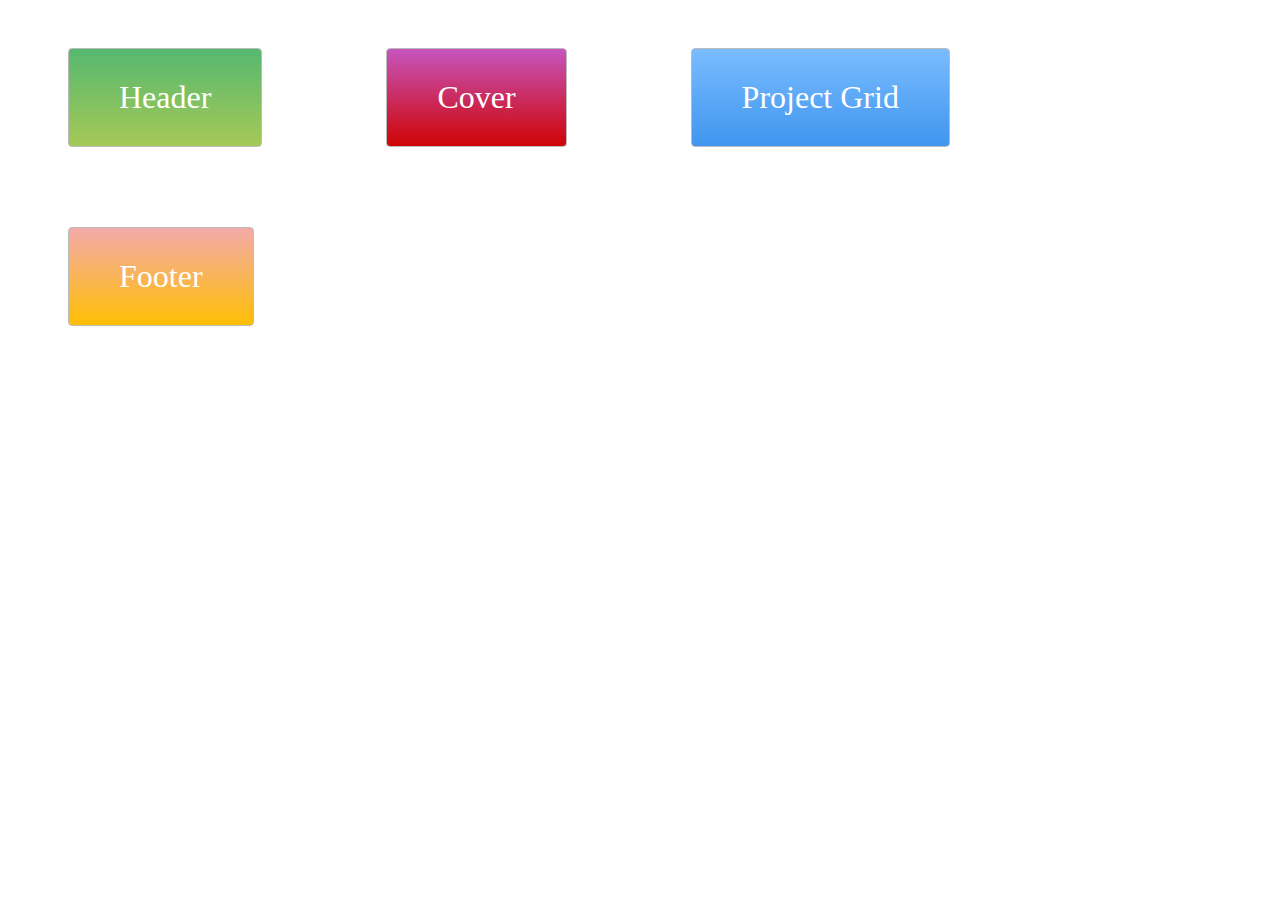
<file: gridpro/Images/Grid Icons/project-start/index.html>
<!DOCTYPE html>
<html>
<head>
  <title>Layout Master</title>
  <link rel="stylesheet" type="text/css" href="./style.css">
</head>
<body>
  <div class="zone green">Header</div>
  <div class="zone red">Cover</div>
  <div class="zone blue">Project Grid</div>
  <div class="zone yellow">Footer</div>
</body>
</html>
</file>
<file: gridpro/Images/Grid Icons/project-start/style.css>
.zone {
    padding:30px 50px;
    margin:40px 60px;
    cursor:pointer;
    display:inline-block;
    color:#FFF;
    font-size:2em;
    border-radius:4px;
    border:1px solid #bbb;
    transition: all 0.3s linear;
}

.zone:hover {
    -webkit-box-shadow:rgba(0,0,0,0.8) 0px 5px 15px, inset rgba(0,0,0,0.15) 0px -10px 20px;
    -moz-box-shadow:rgba(0,0,0,0.8) 0px 5px 15px, inset rgba(0,0,0,0.15) 0px -10px 20px;
    -o-box-shadow:rgba(0,0,0,0.8) 0px 5px 15px, inset rgba(0,0,0,0.15) 0px -10px 20px;
    box-shadow:rgba(0,0,0,0.8) 0px 5px 15px, inset rgba(0,0,0,0.15) 0px -10px 20px;
}

/*https://paulund.co.uk/how-to-create-shiny-css-buttons*/
/***********************************************************************
 *  Green Background
 **********************************************************************/
.green{
    background: #56B870; /* Old browsers */
    background: -moz-linear-gradient(top, #56B870 0%, #a5c956 100%); /* FF3.6+ */
    background: -webkit-gradient(linear, left top, left bottom, color-stop(0%,#56B870), color-stop(100%,#a5c956)); /* Chrome,Safari4+ */
    background: -webkit-linear-gradient(top, #56B870 0%,#a5c956 100%); /* Chrome10+,Safari5.1+ */
    background: -o-linear-gradient(top, #56B870 0%,#a5c956 100%); /* Opera 11.10+ */
    background: -ms-linear-gradient(top, #56B870 0%,#a5c956 100%); /* IE10+ */
    background: linear-gradient(top, #56B870 0%,#a5c956 100%); /* W3C */
}

/***********************************************************************
 *  Red Background
 **********************************************************************/
.red{
    background: #C655BE; /* Old browsers */
    background: -moz-linear-gradient(top, #C655BE 0%, #cf0404 100%); /* FF3.6+ */
    background: -webkit-gradient(linear, left top, left bottom, color-stop(0%,#C655BE), color-stop(100%,#cf0404)); /* Chrome,Safari4+ */
    background: -webkit-linear-gradient(top, #C655BE 0%,#cf0404 100%); /* Chrome10+,Safari5.1+ */
    background: -o-linear-gradient(top, #C655BE 0%,#cf0404 100%); /* Opera 11.10+ */
    background: -ms-linear-gradient(top, #C655BE 0%,#cf0404 100%); /* IE10+ */
    background: linear-gradient(top, #C655BE 0%,#cf0404 100%); /* W3C */
}

/***********************************************************************
 *  Yellow Background
 **********************************************************************/
.yellow{
    background: #F3AAAA; /* Old browsers */
    background: -moz-linear-gradient(top, #F3AAAA 0%, #febf04 100%); /* FF3.6+ */
    background: -webkit-gradient(linear, left top, left bottom, color-stop(0%,#F3AAAA), color-stop(100%,#febf04)); /* Chrome,Safari4+ */
    background: -webkit-linear-gradient(top, #F3AAAA 0%,#febf04 100%); /* Chrome10+,Safari5.1+ */
    background: -o-linear-gradient(top, #F3AAAA 0%,#febf04 100%); /* Opera 11.10+ */
    background: -ms-linear-gradient(top, #F3AAAA 0%,#febf04 100%); /* IE10+ */
    background: linear-gradient(top, #F3AAAA 0%,#febf04 100%); /* W3C */
}

/***********************************************************************
 *  Blue Background
 **********************************************************************/
.blue{
    background: #7abcff; /* Old browsers */
    background: -moz-linear-gradient(top, #7abcff 0%, #60abf8 44%, #4096ee 100%); /* FF3.6+ */
    background: -webkit-gradient(linear, left top, left bottom, color-stop(0%,#7abcff), color-stop(44%,#60abf8), color-stop(100%,#4096ee)); /* Chrome,Safari4+ */
    background: -webkit-linear-gradient(top, #7abcff 0%,#60abf8 44%,#4096ee 100%); /* Chrome10+,Safari5.1+ */
    background: -o-linear-gradient(top, #7abcff 0%,#60abf8 44%,#4096ee 100%); /* Opera 11.10+ */
    background: -ms-linear-gradient(top, #7abcff 0%,#60abf8 44%,#4096ee 100%); /* IE10+ */
    background: linear-gradient(top, #7abcff 0%,#60abf8 44%,#4096ee 100%); /* W3C */
}
</file>
